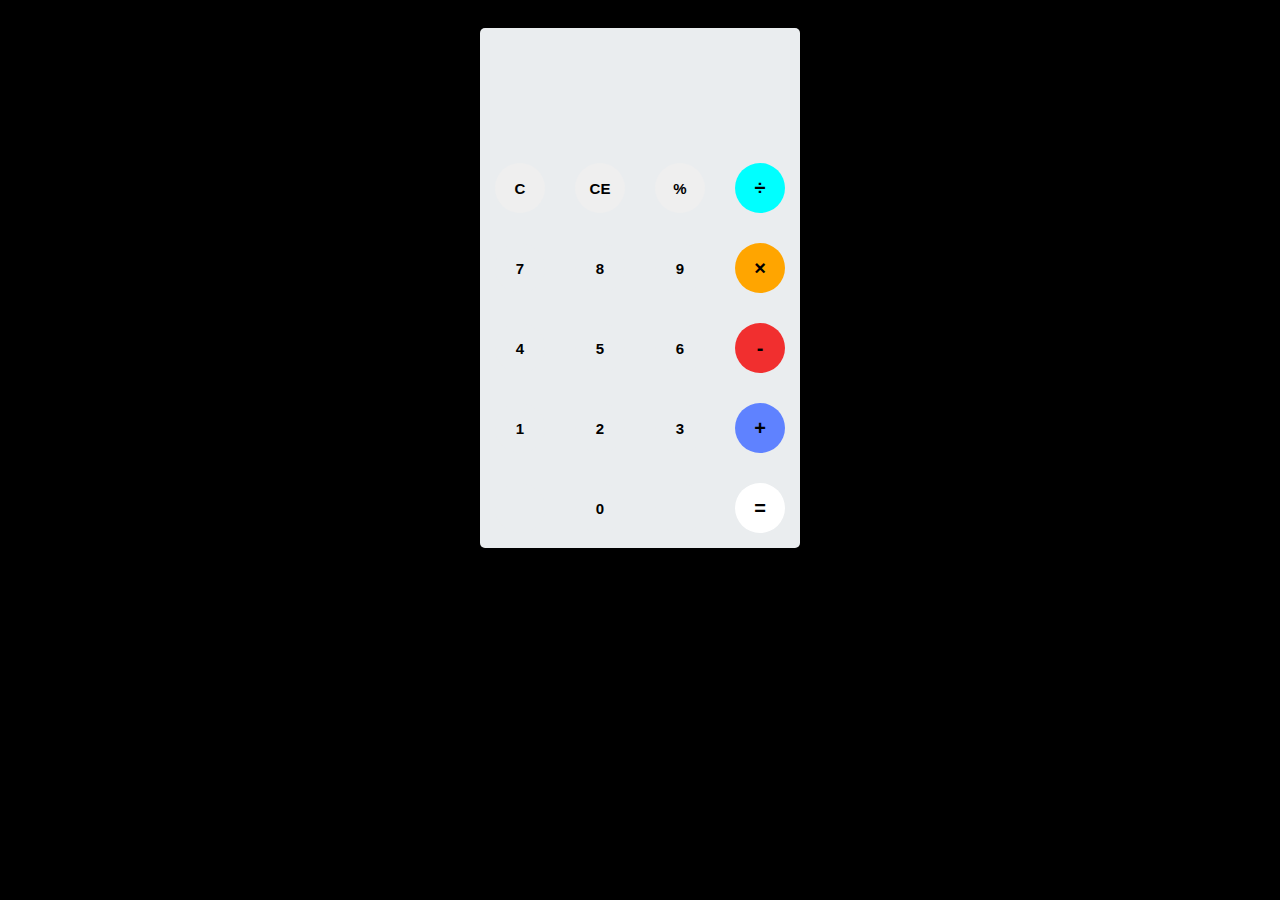
<file: Kalkulyator/index.html>
<html>
	<head>
		<link rel="stylesheet" type="text/css" href="style.css">
		<link href="https://fonts.googleapis.com/css?family=Open+Sans:600,700" rel="stylesheet">
		<title>Kalkulyator</title>
	</head>
	<body>
		<div id="container">
			<div id="calculator">
				<div id="result">
					<div id="history">
						<p id="history-value"></p>
					</div>
					<div id="output">
						<p id="output-value"></p>
					</div>
				</div>
				<div id="keyboard">
					<button class="operator" id="clear">C</button>
					<button class="operator" id="backspace">CE</button>
					<button class="operator" id="%">%</button>
					<button class="operator" id="/">&#247;</button>
					<button class="number" id="7">7</button>
					<button class="number" id="8">8</button>
					<button class="number" id="9">9</button>
					<button class="operator" id="*">&times;</button>
					<button class="number" id="4">4</button>
					<button class="number" id="5">5</button>
					<button class="number" id="6">6</button>
					<button class="operator" id="-">-</button>
					<button class="number" id="1">1</button>
					<button class="number" id="2">2</button>
					<button class="number" id="3">3</button>
					<button class="operator" id="+">+</button>
					<button class="empty" id="empty"></button>
					<button class="number" id="0">0</button>
					<button class="empty" id="empty"></button>
					<button class="operator" id="=">=</button>
				</div>
			</div>
		</div>
		<script src="script.js"></script>
	</body>
</html>
</file>
<file: Kalkulyator/style.css>
body{
	font-family: 'Open Sans',sans-serif;
	background-color: black;
}
#calculator{
	width: 320px;
	height: 520px;
	background-color: #eaedef;
	margin: 0 auto;
	top: 20px;
	position: relative;
	border-radius: 5px;
	box-shadow: 0 4px 8px 0 rgba(0, 0, 0, 0.2), 0 6px 20px 0 rgba(0, 0, 0, 0.19);
}
#result{
	height: 120px;
}
#history{
	text-align: right;
	height: 20px;
	margin: 0 20px;
	padding-top: 20px;
	font-size: 15px;
	color: #919191;
}
#output{
	text-align: right;
	height: 60px;
	margin: 10px 20px;
	font-size: 30px;
}
#keyboard{
	height: 400px;
}
.operator, .number, .empty{
	width: 50px;
	height: 50px;
	margin: 15px;
	float: left;
	border-radius: 50%;
	border-width: 0;
	font-weight: bold;
	font-size: 15px;
}
.number, .empty{
	background-color: #eaedef;
}
.number, .operator{
	cursor: pointer;
}
.operator:active, .number:active{
	font-size: 13px;
}
.operator:focus, .number:focus, .empty:focus{
	outline: 0;
}
button:nth-child(4){
	font-size: 20px;
	background-color: #00ffff;
}
button:nth-child(8){
	font-size: 20px;
	background-color: #ffa500;
}
button:nth-child(12){
	font-size: 20px;
	background-color: #f12f2f;
}
button:nth-child(16){
	font-size: 20px;
	background-color: #5f82ff;
}
button:nth-child(20){
	font-size: 20px;
	background-color: #fff;
}
</file>
